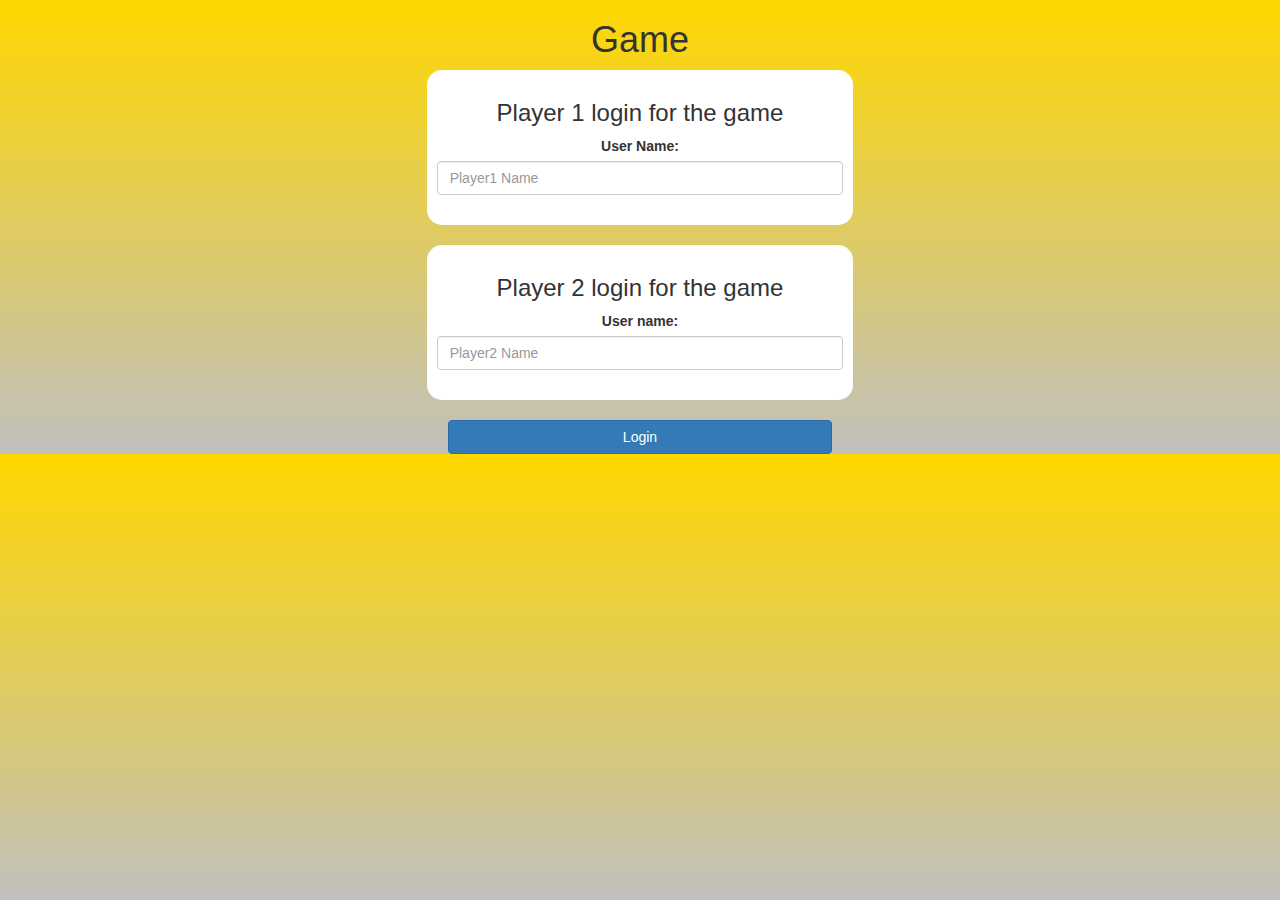
<file: index.html>
<!DOCTYPE html>
<html>
<head>
	<title>The Math Quiz!</title>

<meta name="viewport" content="width=device-width, initial-scale=1">
<link rel="stylesheet" href="https://maxcdn.bootstrapcdn.com/bootstrap/3.4.0/css/bootstrap.min.css">
<script src="https://ajax.googleapis.com/ajax/libs/jquery/3.4.1/jquery.min.js"></script>
<script src="https://maxcdn.bootstrapcdn.com/bootstrap/3.4.0/js/bootstrap.min.js"></script>

<link rel="stylesheet" type="text/css" href="style.css">

<script src="game_page.js"></script>
</head>
<body>
<center>
	<h1>Game</h1>
	<div class="col-lg-4 col-sm-8 col-xs-11  login_div1">
		<h3>Player 1 login for the game</h3>
		<label>User Name:</label>
		<input type="text" id="player1_name_input" class="form-control" placeholder="Player1 Name">
		<br>
	</div>
	<br>
	<div class="col-lg-4 col-sm-8 col-xs-11  login_div2">
		<h3>Player 2 login for the game</h3>
		<label>User name:</label>
		<input type="text" id="player2_name_input" class="form-control" placeholder="Player2 Name">
		<br>
	</div>
	<br>
	<button style="width: 30%;" class="btn btn-primary" onclick="addUser()">Login</button>
	
</center>
</body>
</html>
</file>
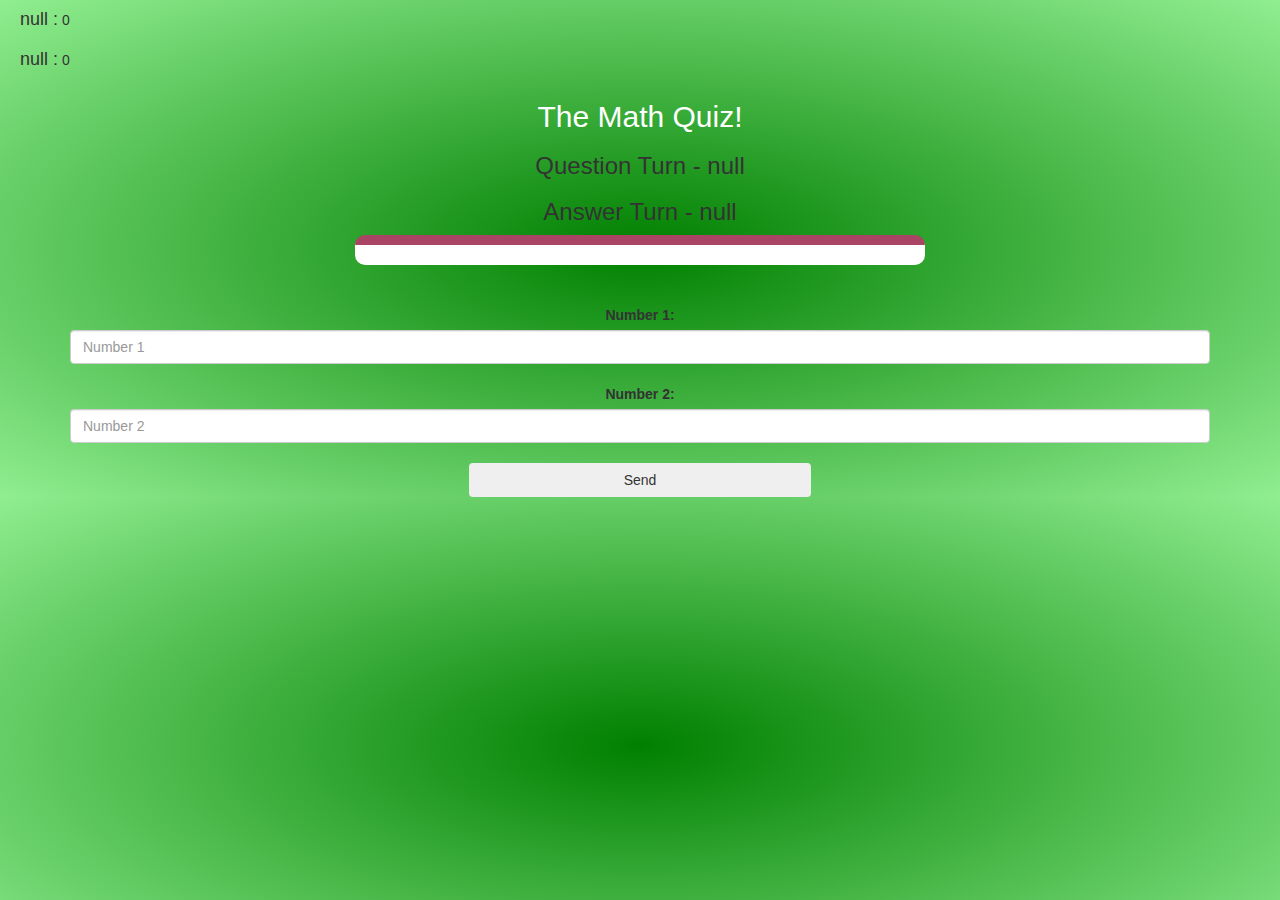
<file: game_page.html>
<!DOCTYPE html>
<html>
<head>
	<title>The Math Quiz</title>

<meta name="viewport" content="width=device-width, initial-scale=1">
<link rel="stylesheet" href="https://maxcdn.bootstrapcdn.com/bootstrap/3.4.0/css/bootstrap.min.css">
<script src="https://ajax.googleapis.com/ajax/libs/jquery/3.4.1/jquery.min.js"></script>
<script src="https://maxcdn.bootstrapcdn.com/bootstrap/3.4.0/js/bootstrap.min.js"></script>
<link rel="stylesheet" type="text/css" href="game.css">
</head>
<body>

<h4 id="player1_name"></h4> <span id="player1_score"></span>
<br>
<h4 id="player2_name"></h4> <span id="player2_score"></span>

<div class="container">
	<center>
		<h2 style="color: white;">The Math Quiz!</h2>
		<h3 id="player_question"></h3>
		<h3 id="player_answer"></h3>
		<div id="output" class="col-lg-6"> </div>
		<br>
		<br>
		<label>Number 1: <b style="color: red">
		</b>
		</label>
		<input type="text" id="number1" class="form-control" placeholder="Number 1">
		<br>
		<label>Number 2: <b style="color: red;">
		</b>
	    </label>
		<br>
		<input type="text" id="number2" class="form-control" placeholder="Number 2">
		<br>
		<button onclick="send()" class="btn btn-sucess" style="width:30%";>Send</button>
		
	</center>
</div>

<script src="game_login.js"></script>
</body>
</html>
</file>
<file: style.css>
body
{
	background: linear-gradient(gold, silver);
}

	.login_div1 , .login_div2
	{
		background: white;
		padding: 10px;
		float: none;
		border-radius: 15px;
	}


#player1_name , #player2_name
{
	display: inline-block;
	margin-left: 20px;
}
#word
{
	width: 60%;
}
#word_display
{
	letter-spacing: 5px;
}
#output
{
background: white;
border-radius: 10px;
border-top: 10px solid #AA4465;
padding: 10px;
float: none;
text-align: left;
}
</file>
<file: game.css>
body
{
	background:radial-gradient(green, #90EE90);
}

	.login_div1 , .login_div2
	{
		background: white;
		padding: 10px;
		float: none;
		border-radius: 15px;
	}


#player1_name , #player2_name
{
	display: inline-block;
	margin-left: 20px;
}
#word
{
	width: 60%;
}
#word_display
{
	letter-spacing: 5px;
}
#output
{
background: white;
border-radius: 10px;
border-top: 10px solid #AA4465;
padding: 10px;
float: none;
text-align: left;
}
</file>
